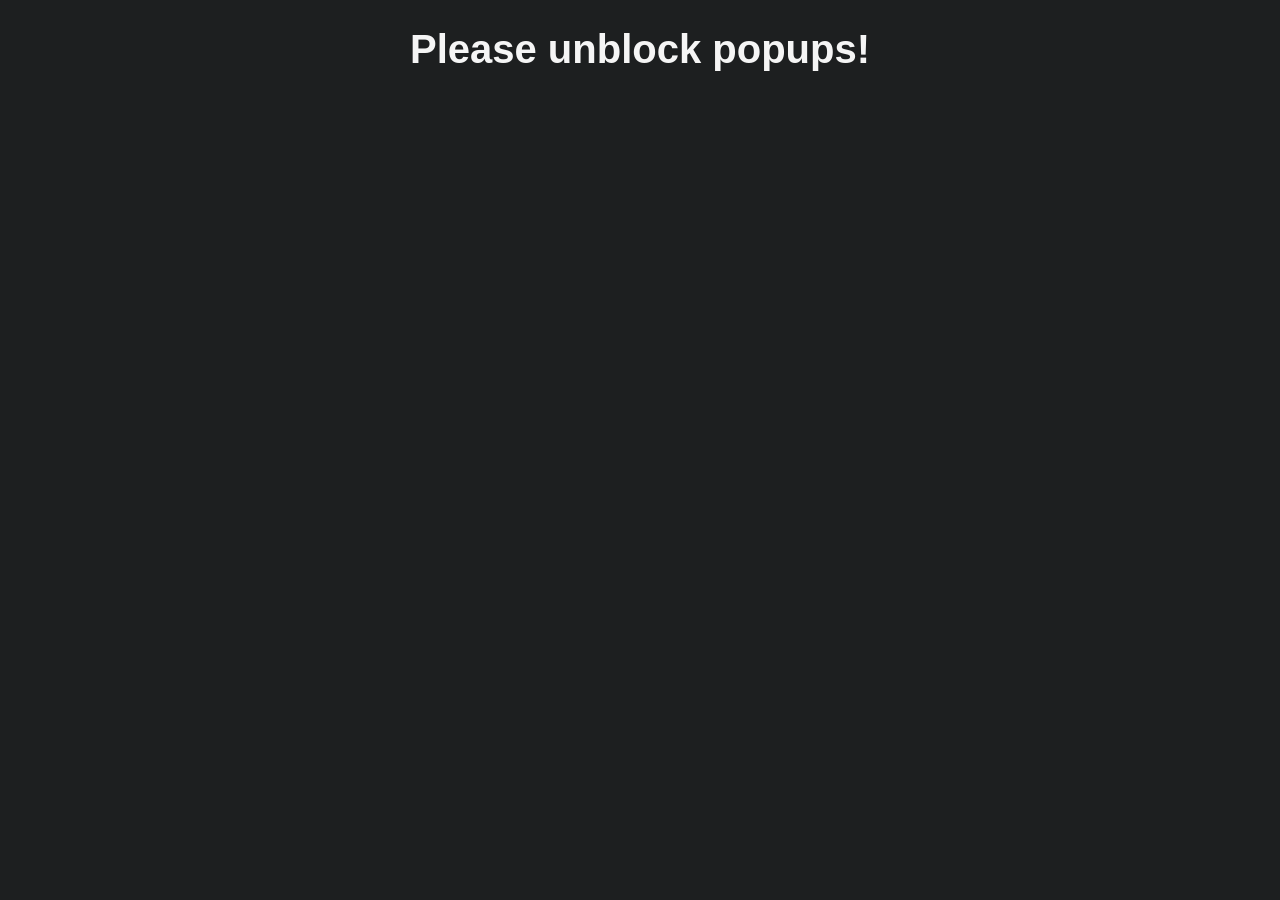
<file: index.html>
<!DOCTYPE html>
<html>
    <head>
        <link rel="stylesheet" href="style.css">
        <title>It's Fred Cena Time!</title>
    </head>
    <h1>Please unblock popups!</h1>
</html>

<script src="Chu_Chu_TV.js"></script>
</file>
<file: style.css>
html {
    background: #1d1f20

}


h1 {
    text-align: center;
    font-family: Verdana, Geneva, Tahoma, sans-serif;
    font-size: 40px;
    color: whitesmoke;
}
</file>
